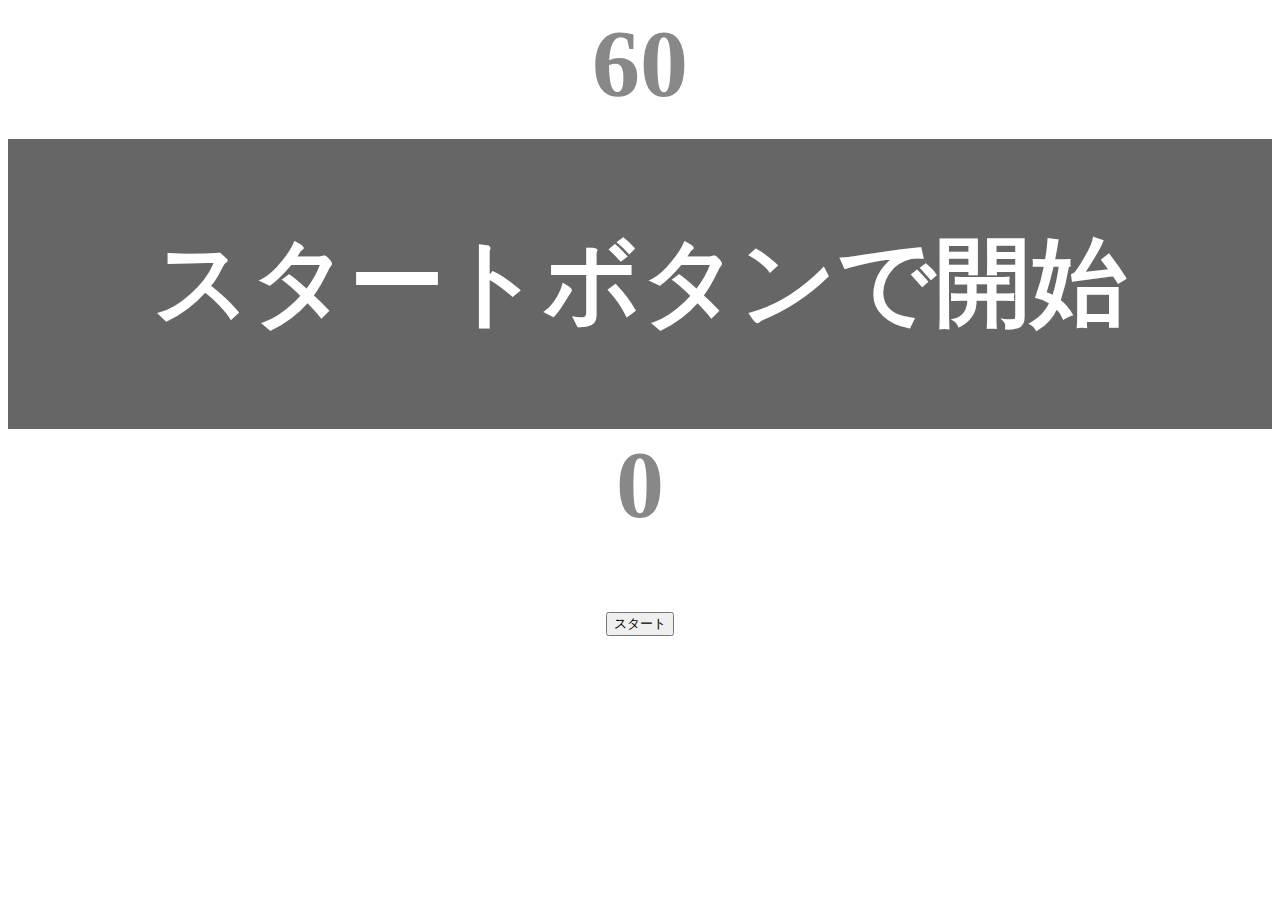
<file: kadai_001/index.html>
<!DOCTYPE html>
<html lang="ja">
<head>
  <title>タイピングゲーム</title>
  <meta charset="UTF-8">
  <meta name="description" content="【JavaScript応用編】簡易的なタイピングゲームです。">
  <meta name="viewport" content="width=device-width, initial-scale=1.0">
  <link rel="stylesheet" href="style.css">
</head>
<body>
  <p id="count" class="count">60</p>
  <div id="wrap" class="wrap">
   <span id="typed" class="typed"></span><span id="untyped"></span>
  </div>
  <p id="typecount" class="typeCounter">0</p>
  </script>
  <button id="start">スタート</button>
  <script type="text/javascript" src="main.js"></script>
</body>
</html>
</file>
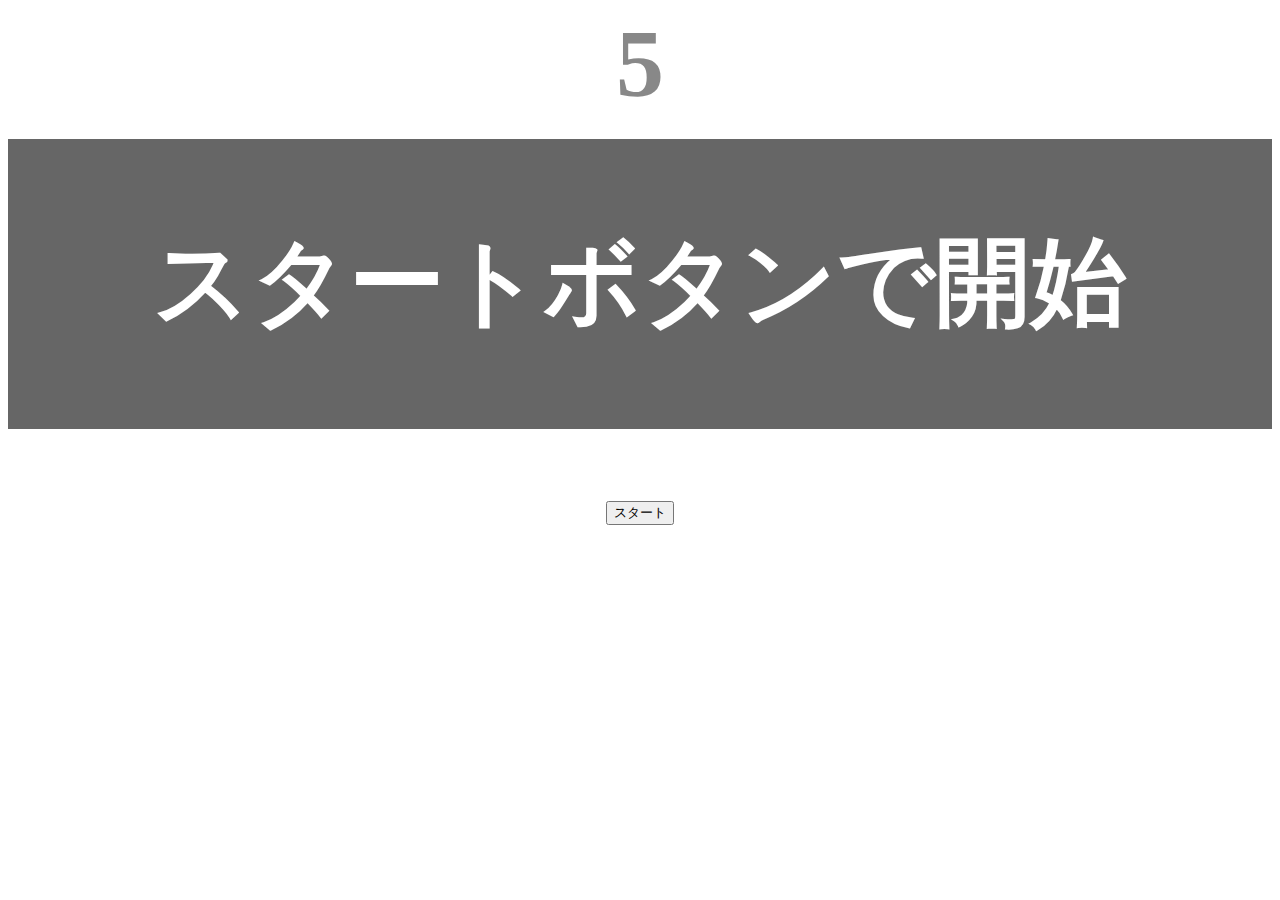
<file: kadai_002/index.html>
<!DOCTYPE html>
<html lang="ja">
<head>
  <title>タイピングゲーム</title>
  <meta charset="UTF-8">
  <meta name="description" content="【JavaScript応用編】簡易的なタイピングゲームです。">
  <meta name="viewport" content="width=device-width, initial-scale=1.0">
  <link rel="stylesheet" href="style.css">
</head>
<body>
  <p id="count" class="count">5</p>
  <div id="wrap" class="wrap">
   <span id="typed" class="typed"></span><span id="untyped"></span>
  </div>
  </script>
  <button id="start">スタート</button>
  <script type="text/javascript" src="main.js"></script>
</body>
</html>
</file>
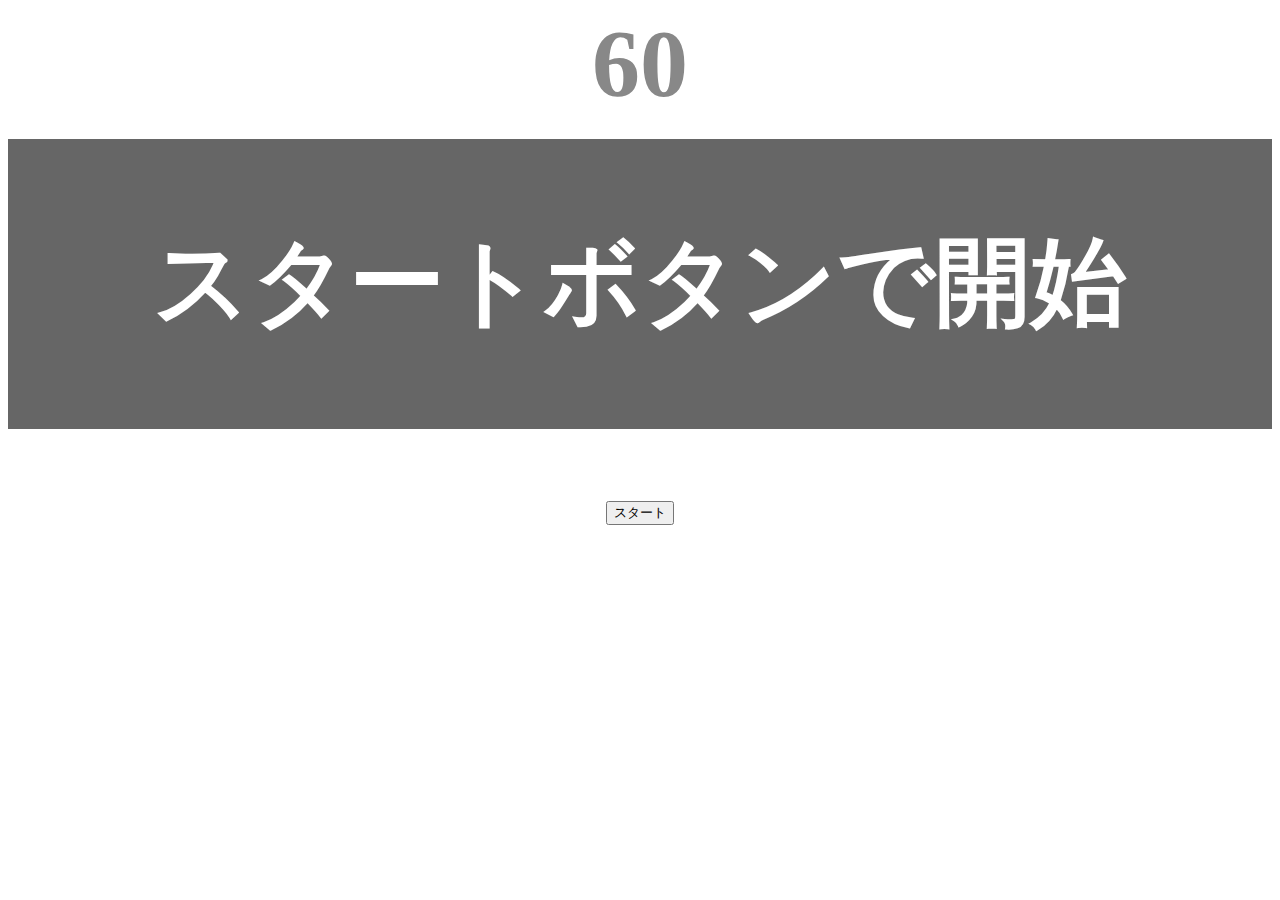
<file: kadai_tutorial_output/typing/index.html>
<!DOCTYPE html>
<html lang="ja">
<head>
  <title>タイピングゲーム</title>
  <meta charset="UTF-8">
  <meta name="description" content="【JavaScript応用編】簡易的なタイピングゲームです。">
  <meta name="viewport" content="width=device-width, initial-scale=1.0">
  <link rel="stylesheet" href="style.css">
</head>
<body>
  <p id="count" class="count">60</p>
  <div id="wrap" class="wrap">
   <span id="typed" class="typed"></span><span id="untyped"></span>
  </div>
  <button id="start">スタート</button>
  <script type="text/javascript" src="main.js"></script>
</body>
</html>
</file>
<file: kadai_001/style.css>
/* タイピングゲーム全体 */
body {
  font-size: 6em; 
  text-align: center;
}

/* ゲームの残り秒数が表示されるタイマーの領域 */
.count {
  margin: 0;
  font-weight: bold;
  color: #888;
}
/* 現在のタイプ数が表示される領域 */
.typeCounter {
  margin: 0;
  font-weight: bold;
  color: #888;
}

/* テキストが表示される領域 */
.wrap {
  margin-top: 20px;
  padding: 80px 40px;
  background-color: #666;
  font-weight: bold;
  color: #fff;
}

/* 正しくタイプされた場合のテキスト */
.typed {
  color: lightgreen;
}

/* ミスタイプの場合の背景 */
.mistyped {
  background-color: red;
}
</file>
<file: kadai_002/style.css>
/* タイピングゲーム全体 */
body {
  font-size: 6em; 
  text-align: center;
}

/* ゲームの残り秒数が表示されるタイマーの領域 */
.count {
  margin: 0;
  font-weight: bold;
  color: #888;
}
/* 現在のタイプ数が表示される領域 */
.typeCounter {
  margin: 0;
  font-weight: bold;
  color: #888;
}

/* テキストが表示される領域 */
.wrap {
  margin-top: 20px;
  padding: 80px 40px;
  background-color: #666;
  font-weight: bold;
  color: #fff;
}

/* 正しくタイプされた場合のテキスト */
.typed {
  color: lightgreen;
}

/* ミスタイプの場合の背景 */
.mistyped {
  background-color: red;
}
</file>
<file: kadai_tutorial_output/typing/style.css>
/* タイピングゲーム全体 */
body {
  font-size: 6em; 
  text-align: center;
}

/* ゲームの残り秒数が表示されるタイマーの領域 */
.count {
  margin: 0;
  font-weight: bold;
  color: #888;
}

/* テキストが表示される領域 */
.wrap {
  margin-top: 20px;
  padding: 80px 40px;
  background-color: #666;
  font-weight: bold;
  color: #fff;
}

/* 正しくタイプされた場合のテキスト */
.typed {
  color: lightgreen;
}

/* ミスタイプの場合の背景 */
.mistyped {
  background-color: red;
}
</file>
